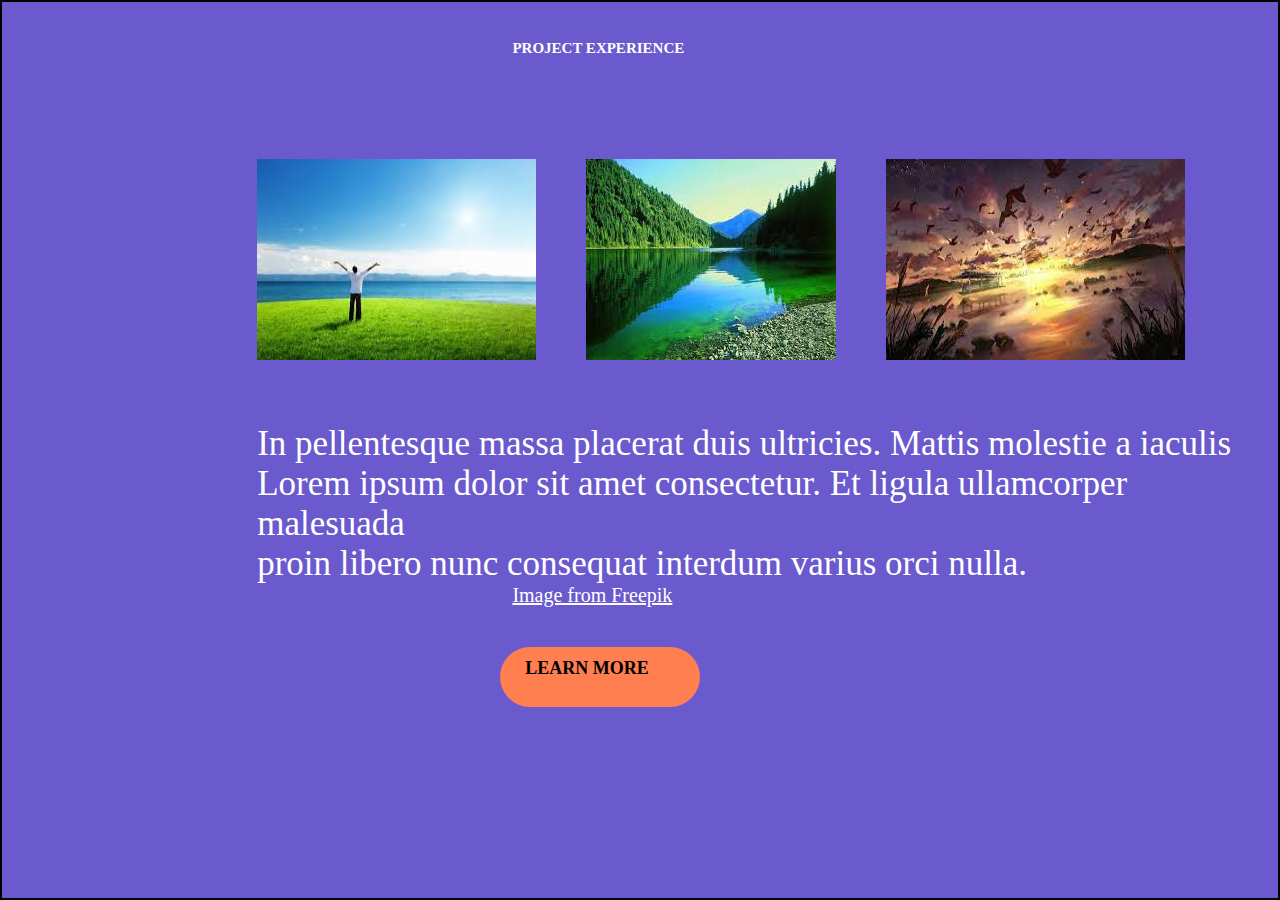
<file: index.html>
<html lang="en">

<head>
    <meta charset="UTF-8">
    <meta http-equiv="X-UA-Compatible" content="IE=edge">
    <meta name="viewport" content="width=device-width, initial-scale=1.0">
    <title>Document</title>
    <link rel="stylesheet" href="./style.css">
</head>

<body>
    <div class="container">
       
            <div class="first">
                <h1>PROJECT EXPERIENCE</h1>
            </div>
            <div class="imgs">
            <img src="./images (1).jpg" alt="">
            <img src="./images.jpg" alt="">
            <img src="./Без названия.jpg" alt="">
        </div>
        <div class="one">
            <p>In pellentesque massa placerat duis ultricies. Mattis molestie a iaculis <br> Lorem ipsum dolor sit amet
                consectetur. Et ligula ullamcorper malesuada <br> proin libero nunc  consequat interdum varius  orci nulla.</p>
        </div>
        <div class="vrap">
            <a href="">Image from Freepik</a>
        </div>
        <div class="line">
            <h2>LEARN MORE</h2>
        </div>
        <div class="one2"></div>
    </div>
</body>

</html>
</file>
<file: style.css>
* {
    margin: 0;
    padding: 0;
    box-sizing: border-box;
}

.container {
    width: 100%;
    height: 100%;
    background-color: slateblue;
    border: 2px solid black;
}

.imgs {
    width: 30%;
    margin-left: 20%;
    display: flex;
    grid-template-columns: 1fr 1fr 1fr;
    grid-gap: 50px;
    margin-top: 8%;
    border-radius: 50%;
}

.first h1 {
    margin-left: 40%;
    font-size: 15px;
    margin-top: 3%;
    color: white;

}

p {
    font-size: 35px;
    margin-left: 20%;
    margin-top: 5%;
    color: white;

}

a {
    margin-left: 40%;
    font-size: 20px;
    color: white;

}
.line h2{
    margin-left: 41%;
    font-size: 18px;
    margin-top:4%; 
}
.one2{
    /* border: 2px solid black; */
    width: 200px;
    height: 60px;
    margin-left: 39%;
    margin-top: -2.5%;
    border-radius: 50px;
    background-color: coral;
}
.one2:hover{
    background-color: darkslategrey;
}
</file>
